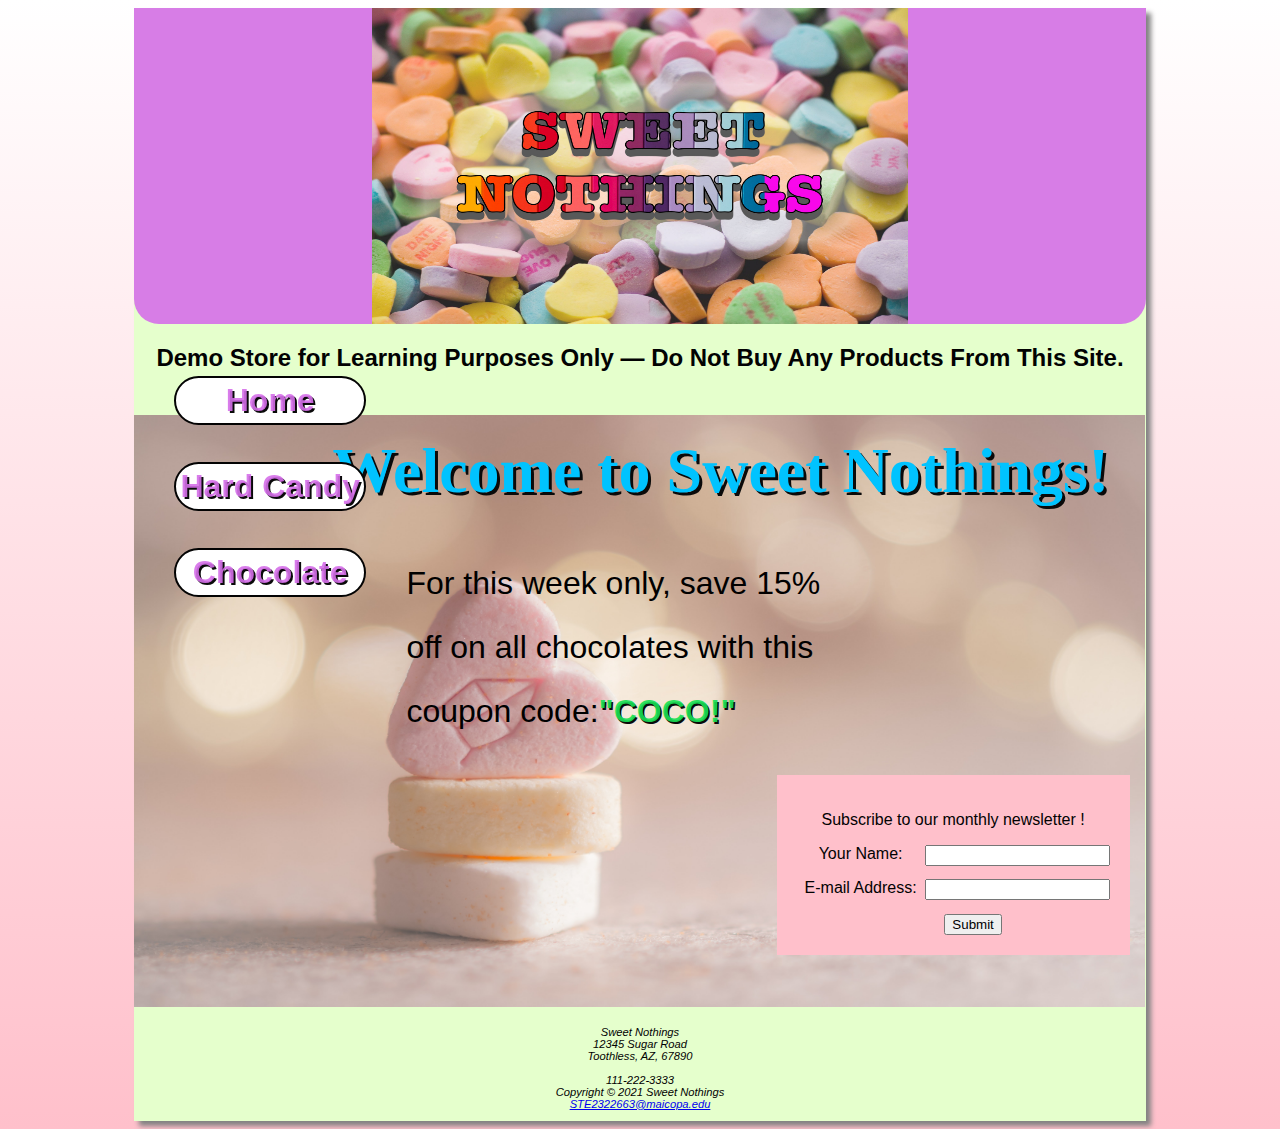
<file: index.html>
<!DOCTYPE html>
<html lang="en">
<head>
<link rel="stylesheet" href="candy.css">
<title>Sweet Nothings</title>
<meta charset="utf-8">
<meta name="description" content="Homepage for Candy Shop">
<meta name="author" content="Stephanie Roussy">
<meta name="viewport" content="width=device-width, initial-scale=1.0">
</head>
<body>
<div id="wrapper">
<header>
<div id="heading"></div> <!--Logo created using Photoshop and photos found on Pexels.com. 
    Ehlers, M. (2018). Color Text [Online Image]. 
         Pexels. https://www.pexels.com/photo/color-text-1279813/.-->
<!--Ranquist, E. (2018) Bunch of Heart-shaped Assorted-color Tablets [Online Image]. Pexels.
         https://www.pexels.com/photo/bunch-of-heart-shaped-assorted-color-tablets-1205648/-->
    <nav>
        <ul>
        <li><a href="index.html">Home</a> &nbsp;</li>
        <li><a href="hardcandy.html">Hard Candy</a>       &nbsp; </li>
        <li><a href="chocolate.html">Chocolate</a>      &nbsp; </li>
        </ul>
        </nav>
</header>
<h2 class="demo">Demo Store for Learning Purposes Only — Do Not Buy Any Products From This Site.</h2>
<article class="background"><h1>Welcome to Sweet Nothings!</h1>
    <p class="coupon">For this week only, save 15% <br> off on all chocolates with this <br> coupon code:<span class="coco">"COCO!"</span></p>

    <aside>
        <p> Subscribe to our monthly newsletter !</p>
        <form method="post" action="https://secure.riosalado.edu/cis-course-resources/postscript.aspx"> 
            <label for="yourName">Your Name: </label><input class="top" type="text" id="yourName" name="yourName" required>
            <label for="Email">E-mail Address: </label><input class="top" type="email" id="Email" name="Email" required>
            <input type="submit" id="Submit" value="Submit">
           </form>
</aside></article>
<footer>
<address> Sweet Nothings<br>    
12345 Sugar Road<br>
Toothless, AZ, 67890<br>
<br>
111-222-3333
</address>

Copyright &copy; 2021 Sweet Nothings<br>
    <a href="mailto:STE2322663@maricopa.edu">STE2322663@maicopa.edu</a>
    </footer> 
    </div>
    </body>
    </html>
</file>
<file: candy.css>
/* Body */
Body { color: #020202; background-color: #90C7E3;
        background-image:
        linear-gradient(to
        bottom, #FFFFFF, pink);
        background-repeat: no-repeat;
        font-family: Arial, Verdana, sans-serif; }
        
        #wrapper { margin-left: auto;
                margin-right: auto;
                width: 80%; 
                background-color: #e5ffcc;
              min-width: 960px; 
              max-width: 2048px; 
              box-shadow: 5px 5px 5px #828282; }
        
/* Header */
        
        header { color: rgba(191, 24, 224, 0.906); 
                background-color:rgba(213, 111, 233, 0.906); 
                background-image: url(heading.jpg);
                background-position: center;
                background-repeat: no-repeat; 
                height: 300px;
                background-size: 53% 100%;
                padding-bottom: 1em;
                margin-bottom: 1em;
                border-bottom-left-radius: 25px;
                border-bottom-right-radius: 25px; }   
        
/* Demo */
        
        .demo {text-align: center;
                font-size: 1.5em;
                font-family: Arial, Verdana, sans-serif;
               }
        
/* Navigational Menu */

        nav { font-weight: bold;
                    float: left;	  
                    padding-top: 2em;
                    margin-top: 8.5em;
                    Font-size: 2em;
                    position: fixed;}
          nav a { text-decoration: none;
                   color: rgba(213, 111, 233, 0.906);
                   background-color: white;
                text-shadow: 2px 2px #0a0a0a;
                border-radius: 25px;
                border: 2px solid #030303;
                padding: 4px;
                display: block;
                text-align: center;}

        nav li {
                display: inline; }

/* Article Background */

        .background {background-image: url(article.jpg);
                background-repeat: no-repeat;
                  background-size: 100% 100%;
                  padding-bottom: 2em;
                  min-height: 35em;}
/*Image found on Pexels.com. 
        Koppens, Y. (2017). Three Beige, Yellow, and Pink Heart Marshmallows [Online Image]. 
                Pexels. https://www.pexels.com/photo/three-beige-yellow-and-pink-heart-marshmallows-612825/.*/

/* Newsletter */

        aside {float:right;
                margin-right: 1em;
                padding: 20px;
               text-align: center;
                background-color: pink;
                min-width: 200px;
                min-height: 100px;}
                
        #Submit {margin-left: 3em;}
        
        label { float: left;
                display: block;
                width: 8em; } 
                
        .top {display: block;
                margin-bottom: 1em;} 

/*Coupon*/

        .coupon { color: black;
                padding-left: 8.5em;
                font-size: 2em;
                line-height: 2em;}

        .coco {color:rgba(24, 224, 84, 0.906);
                text-shadow: 1.5px 1.5px #0a0a0a;
                font-weight: bold;}
        
/* Fonts */
        
        h1 { color: rgb(0, 195, 255);
                text-align: center;
                 font-family: Marker Felt, fantasy; 
                 font-size: 4em;
                padding-left: 16%;
                text-shadow: 3px 3px #0a0a0a;
                padding-top: .3em;} 
        
        h2 {font-family: Apple Chancery, cursive; 
                font-size: 2.5em;}
        
/* Footer */
        
        Footer { font-size: .70em; 
                font-style: italic; 
                text-align: center; 
                padding: 1em; 
                margin-top: 10px;
                padding-top: .8em;}

/* Section */

section {padding-left: 16%;}

.under {margin-bottom: 19em;}

.darkcoco {margin-bottom: 10em;}


/* Hard Candy */

.title {padding-top: 2.5em;}
.toptitle {padding-top: .1em;}

/* Section Photos */

.square {height: 300px;
        width: 300px;
        float: left;
        margin-left: 5em;
        margin-right: 5em;}

.squarebottom {height: 300px;
        width: 300px;
        float: left;
        margin-left: 5em;
        margin-right: 5em;
        margin-bottom: 10em;}

.rectangle {height: 400px;
        width: 300px;
        float: left;
        margin-left: 5em;
        margin-right: 5em;}
        
        /* Lists */ 
        .list {margin-right: 8.3em;
                padding: .1em;
                list-style-type: none;}
        
        .spacing {padding-bottom: .4em;}
        
        
        
        /* Mobile Device */
         @media screen and (max-width: 700px) {
                nav {width: auto;
                        padding: 0.5em;}
                
                nav li {display: block;
                        margin-top: 10px;
                        margin-bottom: 10px;}
                
                nav a {border: solid 3px black;
                        border-radius: 10px;
                        width: 30%;
                        background-color: pink;
                        text-decoration: none;}
                
                aside {display: block;
                        margin: auto;
                        float: none;}
                
                .aside {width: 400px;
                        height: 500px;
                        padding-top: 2em;}
                        
                #heading {background-image: url(heading.jpg);
                        background-repeat: no-repeat;
                        height: 400px;
                        background-size: 100% 100%;
                        padding-bottom: 2em;
                        margin: auto;
                        display: block;}
        
                Body { color: #020202; background-color: #90C7E3;
                                background-image:
                                linear-gradient(to
                                bottom, #FFFFFF, #90C7E3);
                                background-repeat: no-repeat;
                                font-family: Arial, Verdana, sans-serif; }
                                
                h1 { text-align: center; font-family: Snell Roundhand, cursive; font-size: 3em;} 
                                
                #wrapper { margin-left: auto;
                                           margin-right: auto;
                                           width: 80%; 
                                           background-color: #fcf8c4;
                                         min-width: 960px; 
                                         max-width: 2048px; 
                                         box-shadow: 5px 5px 5px #828282; }}
</file>
